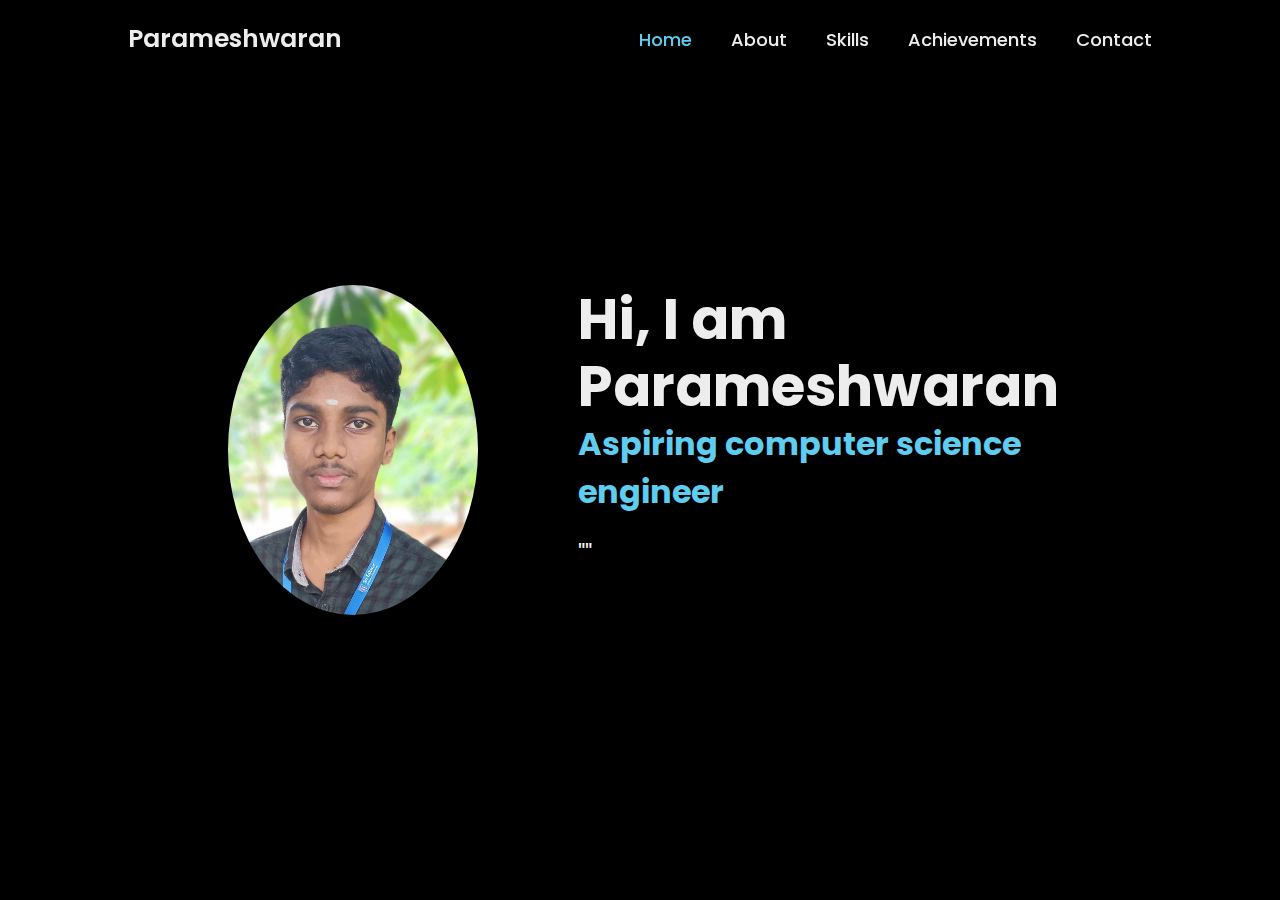
<file: index.html>
<!DOCTYPE html>
<html lang="en">


    <head>
        <meta charset="UTF-8">
        <meta http-equiv="X-UA-Compatible" content="IE=edge">
        <meta name="viewport" content="width=device-width">
        <title>My portfolio</title>
        <link rel="stylesheet" href="style.css">
    </head>

    <body>

        <header class="header">
            <a href="#" class="logo">Parameshwaran</a>

            <nav class="navbar">
                <a href="#" class="active">Home</a>
                <a href="about.html">About</a>
                <a href="skills.html">Skills</a>
                <a href="achievement.html">Achievements</a>
                <a href="contact.html">Contact</a>
            </nav>
        </header>

        <section class="home">
            <img src="my profile.jpg" alt="Parameshwaran's photo">
            <div class="home-content">
                <h1 class="homeh1">Hi, I am Parameshwaran</h1>
                <h3>Aspiring computer science engineer</h3>
                <p class="homep">""</p>
            </div>
        </section>
    </body>
</html>
</file>
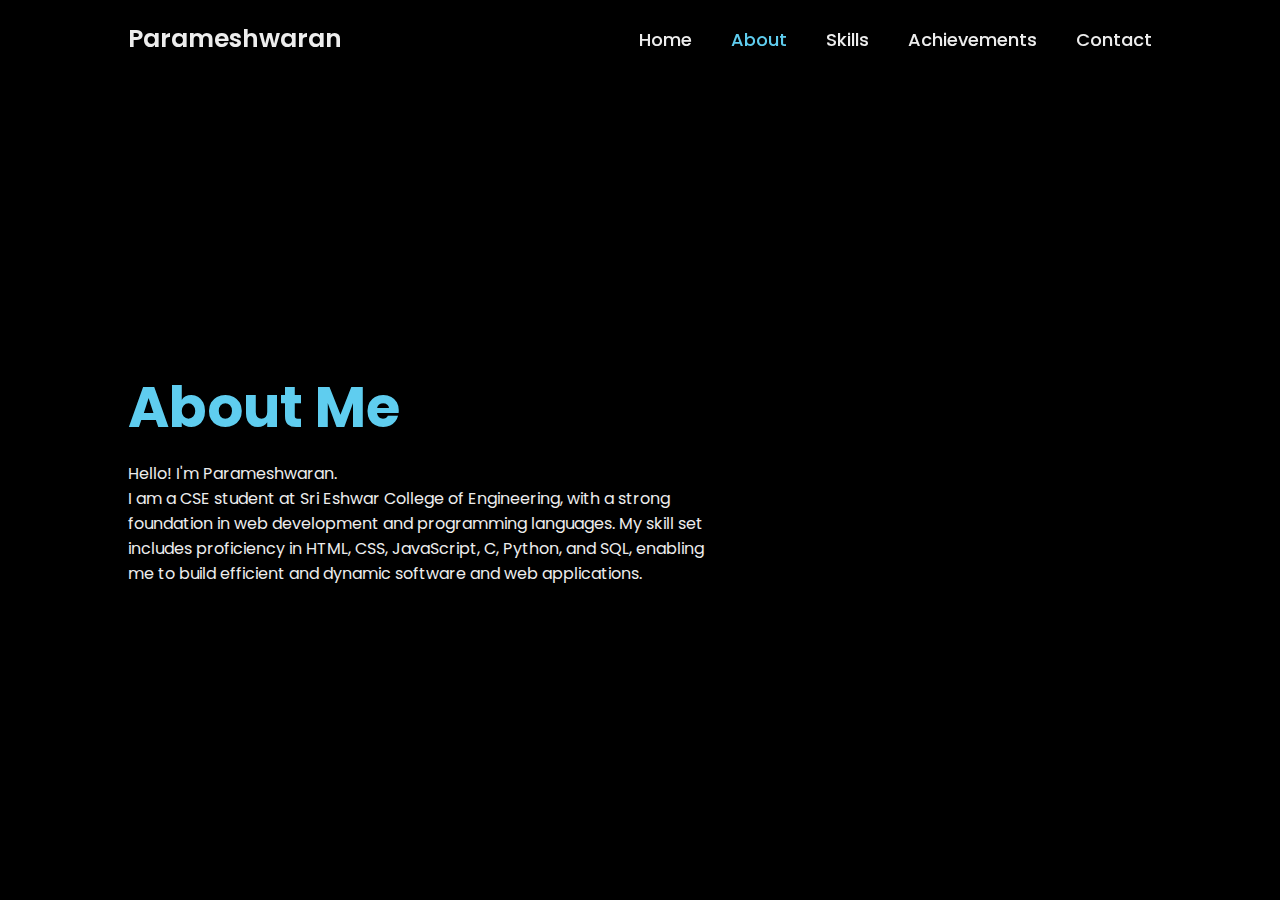
<file: about.html>
<!DOCTYPE html>
<html lang="en">


    <head>
        <meta charset="UTF-8">
        <meta http-equiv="X-UA-Compatible" content="IE=edge">
        <meta name="viewport" content="width=device-width">
        <title>My portfolio</title>
        <link rel="stylesheet" href="style.css">
    </head>

    <body>

        <header class="header">
            <a href="#" class="logo">Parameshwaran</a>

            <nav class="navbar">
                <a href="index.html">Home</a>
                <a href="about.html" class="active">About</a>
                <a href="skills.html">Skills</a>
                <a href="achievement.html">Achievements</a>
                <a href="contact.html">Contact</a>
            </nav>
        </header>

        <section class="home">
            <div class="home-content">
                <h1 class="abouth1">About Me</h1>
                <p class="aboutme">
                    Hello! I'm Parameshwaran.<br>
                    I am a CSE student at Sri Eshwar College of Engineering,
                    with a strong foundation in web development and programming languages.
                    My skill set includes proficiency in HTML, CSS, JavaScript, C, Python, and SQL, enabling me to build efficient and dynamic software and web applications.
                </p>
                
            </div>
        </section>
        
    </body>
</html>
</file>
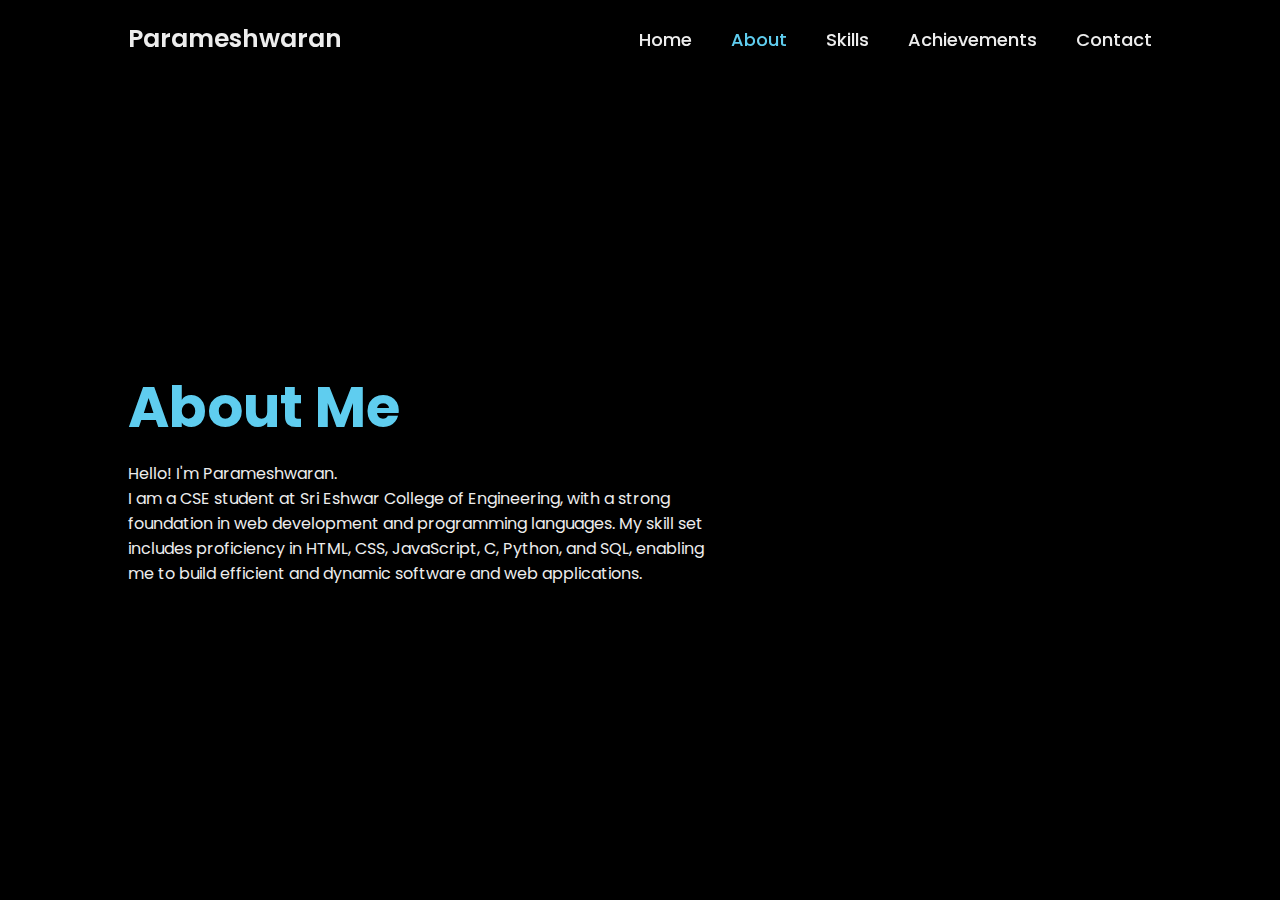
<file: OneDrive/Desktop/personal add portfolio/about.html>
<!DOCTYPE html>
<html lang="en">


    <head>
        <meta charset="UTF-8">
        <meta http-equiv="X-UA-Compatible" content="IE=edge">
        <meta name="viewport" content="width=device-width">
        <title>My portfolio</title>
        <link rel="stylesheet" href="style.css">
    </head>

    <body>

        <header class="header">
            <a href="#" class="logo">Parameshwaran</a>

            <nav class="navbar">
                <a href="index.html">Home</a>
                <a href="about.html" class="active">About</a>
                <a href="skills.html">Skills</a>
                <a href="achievement.html">Achievements</a>
                <a href="contact.html">Contact</a>
            </nav>
        </header>

        <section class="home">
            <div class="home-content">
                <h1 class="abouth1">About Me</h1>
                <p class="aboutme">
                    Hello! I'm Parameshwaran.<br>
                    I am a CSE student at Sri Eshwar College of Engineering,
                    with a strong foundation in web development and programming languages.
                    My skill set includes proficiency in HTML, CSS, JavaScript, C, Python, and SQL, enabling me to build efficient and dynamic software and web applications.
                </p>
                
            </div>
        </section>
        
    </body>
</html>
</file>
<file: style.css>
@import url('https://fonts.googleapis.com/css2?family=Poppins:wght@300;400;500;600;700;800;900&display=swap');

* {
    margin:0px;
    padding: 0px;
    box-sizing: border-box;
    font-family: 'Poppins', sans-serif;
}

body {
    background-color: black;
}

.header {
    position: fixed;
    top: 0;
    left: 0;
    width: 100%;
    padding: 20px 10%;
    background: transparent;
    display: flex;
    justify-content: space-between;
    align-items: center;
    z-index: 100;
}

.logo {
    font-size: 25px;
    color: #ededed;
    text-decoration: none;
    font-weight: 600;
}

.navbar a {
    font-size: 18px;
    color: #ededed;
    text-decoration: none;
    font-weight: 500;
    margin-left: 35px;
    transition: .3s;
}

.navbar a:hover {
    color: rgb(95, 205, 239);
}

.navbar a.active {
    color: rgb(95, 205, 239);
}

.home {
    height: 100vh;
    display: flex;
    align-items: center;
    padding: 0 10%;
}

.home-content{
    color:#ededed ;
    max-width: 600px;
}

.home-content h1{
    font-size: 56px;
    font-weight: 700;
    line-height: 1.2;
}

.home-content h3{
    font-size: 32px;
    font-weight: 700;
    color: rgb(95, 205, 239);
}

.home-content p{
    font-size: 16px;
    margin: 20px 0 40px;
}

.home-content .btn-box {
    display: flex;
    max-width: 800px;
    justify-content: space-between;
    width: 100px;
    height: 50px;
}

a {
    text-decoration: none;
}

.btn-box {
    display: inline flex;
    justify-content: center;
    align-items: center;
    width: 75px;
    height: 100%;
    background: rgb(95, 205, 239);
    border: 2px solid rgb(95, 205, 239);
    border-radius: 8px;
    font-size: 19px;
    color: black;
    text-decoration: none;
    font-weight: 600;
    letter-spacing: 1px;
}

.abouth1{
    padding-top: 100px ;
    color: rgb(95, 205, 239);
}

.Skillh1{
    color: rgb(95, 205, 239);
}

.list{
    padding-left: 100px;
    font-size: 30px;
    margin: 20px 0 40px;
}

a{
    color:#ededed
}

a:hover{
    color: rgb(95, 205, 239);
}

p.homep{
    font-size: 25px;
}


img{
    display: block;
    width: 250px;
    border-radius: 150%;
    margin:100px
}
</file>
<file: OneDrive/Desktop/personal add portfolio/style.css>
@import url('https://fonts.googleapis.com/css2?family=Poppins:wght@300;400;500;600;700;800;900&display=swap');

* {
    margin:0px;
    padding: 0px;
    box-sizing: border-box;
    font-family: 'Poppins', sans-serif;
}

body {
    background-color: black;
}

.header {
    position: fixed;
    top: 0;
    left: 0;
    width: 100%;
    padding: 20px 10%;
    background: transparent;
    display: flex;
    justify-content: space-between;
    align-items: center;
    z-index: 100;
}

.logo {
    font-size: 25px;
    color: #ededed;
    text-decoration: none;
    font-weight: 600;
}

.navbar a {
    font-size: 18px;
    color: #ededed;
    text-decoration: none;
    font-weight: 500;
    margin-left: 35px;
    transition: .3s;
}

.navbar a:hover {
    color: rgb(95, 205, 239);
}

.navbar a.active {
    color: rgb(95, 205, 239);
}

.home {
    height: 100vh;
    display: flex;
    align-items: center;
    padding: 0 10%;
}

.home-content{
    color:#ededed ;
    max-width: 600px;
}

.home-content h1{
    font-size: 56px;
    font-weight: 700;
    line-height: 1.2;
}

.home-content h3{
    font-size: 32px;
    font-weight: 700;
    color: rgb(95, 205, 239);
}

.home-content p{
    font-size: 16px;
    margin: 20px 0 40px;
}

.home-content .btn-box {
    display: flex;
    max-width: 800px;
    justify-content: space-between;
    width: 100px;
    height: 50px;
}

a {
    text-decoration: none;
}

.btn-box {
    display: inline flex;
    justify-content: center;
    align-items: center;
    width: 75px;
    height: 100%;
    background: rgb(95, 205, 239);
    border: 2px solid rgb(95, 205, 239);
    border-radius: 8px;
    font-size: 19px;
    color: black;
    text-decoration: none;
    font-weight: 600;
    letter-spacing: 1px;
}

.abouth1{
    padding-top: 100px ;
    color: rgb(95, 205, 239);
}

.Skillh1{
    color: rgb(95, 205, 239);
}

.list{
    padding-left: 100px;
    font-size: 30px;
    margin: 20px 0 40px;
}

a{
    color:#ededed
}

a:hover{
    color: rgb(95, 205, 239);
}

p.homep{
    font-size: 25px;
}


img{
    display: block;
    width: 250px;
    border-radius: 150%;
    margin:100px
}
</file>
